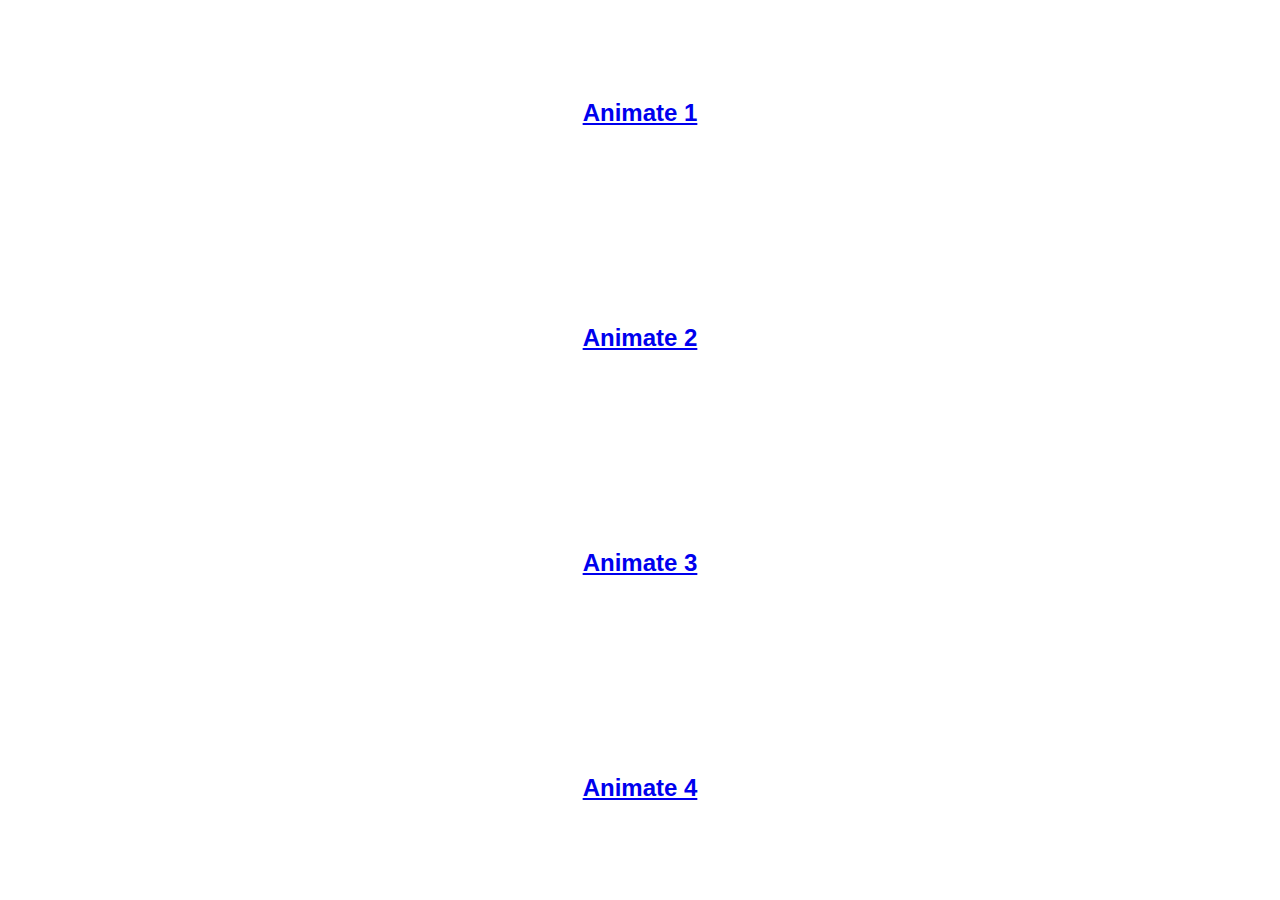
<file: index.html>
<!DOCTYPE html>
<html lang="en">
  <head>
    <meta charset="UTF-8" />
    <meta http-equiv="X-UA-Compatible" content="IE=edge" />
    <meta name="viewport" content="width=device-width, initial-scale=1.0" />
    <link rel="stylesheet" href="./css/style.css" />
    <title>Animate</title>
  </head>
  <body>
    <div class="container">
      <a href="./animate/animate1.html"> <h2>Animate 1</h2> </a
      ><a href="./animate/animate2.html"> <h2>Animate 2</h2> </a
      ><a href="./animate/animate3.html">
        <h2>Animate 3</h2>
      </a>
      <a href="./animate/animate4.html">
        <h2>Animate 4</h2>
      </a>
    </div>
  </body>
</html>
</file>
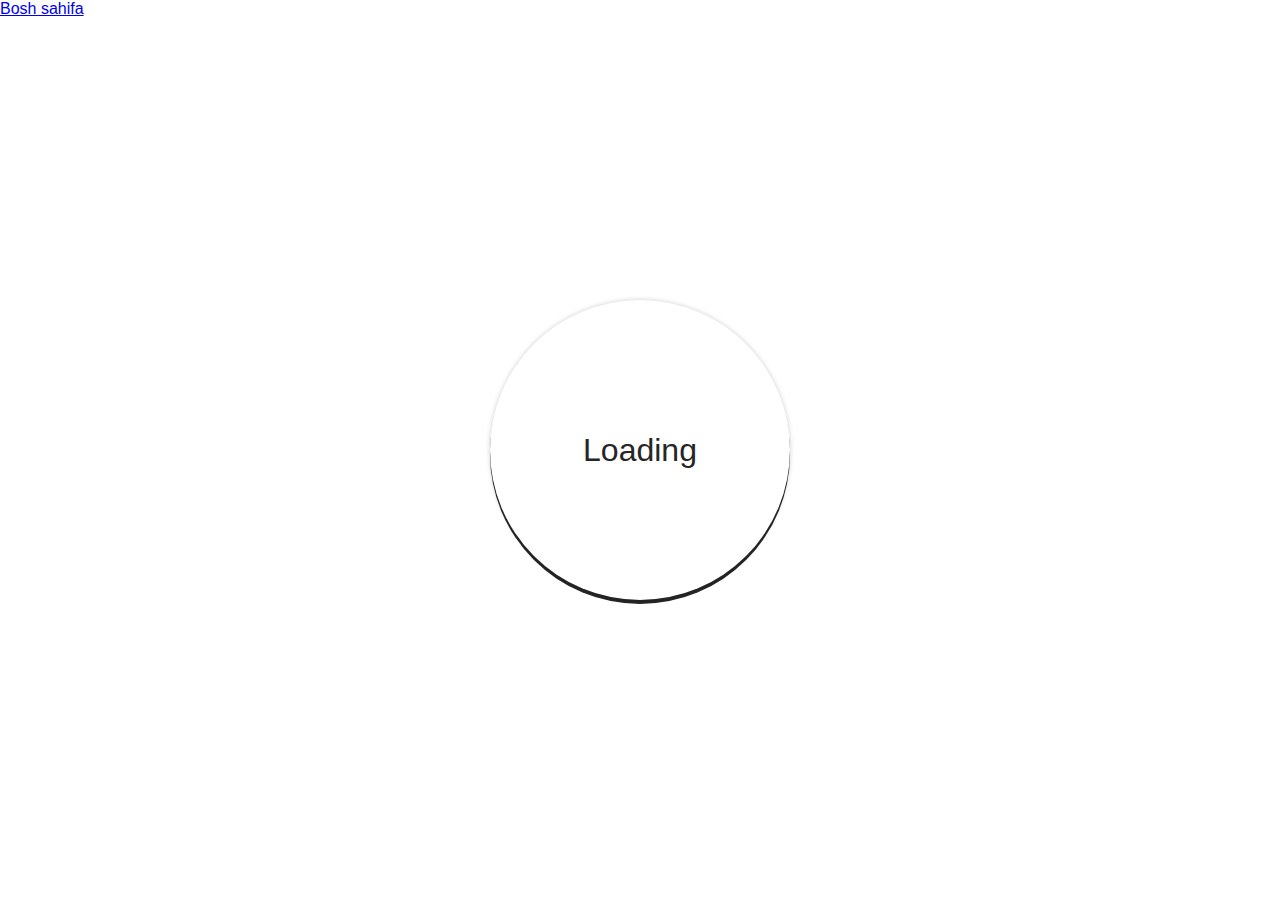
<file: animate/animate1.html>
<!DOCTYPE html>
<html lang="en">
  <head>
    <meta charset="UTF-8" />
    <meta http-equiv="X-UA-Compatible" content="IE=edge" />
    <meta name="viewport" content="width=device-width, initial-scale=1.0" />
    <link rel="stylesheet" href="../css/style.css" />
    <title>Animate 1</title>
  </head>
  <body>
    <div class="center">
      <div class="text">Loading</div>
      <div class="rang"></div>
    </div>
    <a href="../index.html">Bosh sahifa</a>
  </body>
</html>
</file>
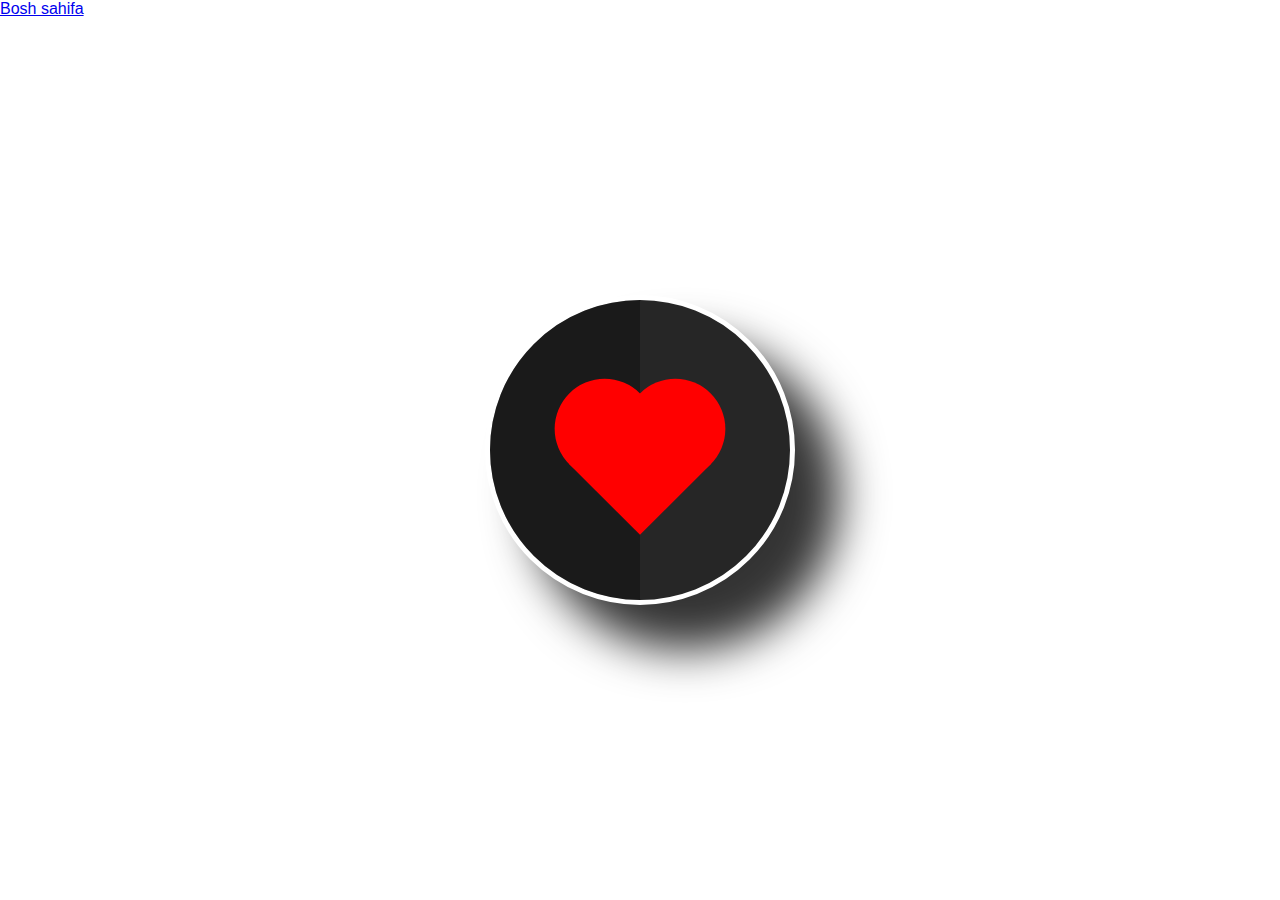
<file: animate/animate2.html>
<!DOCTYPE html>
<html lang="en">
  <head>
    <meta charset="UTF-8" />
    <meta http-equiv="X-UA-Compatible" content="IE=edge" />
    <meta name="viewport" content="width=device-width, initial-scale=1.0" />
    <link rel="stylesheet" href="../css/style.css" />
    <title>Animate 2</title>
  </head>
  <body>
    <div class="center1">
      <div class="heart"></div>
    </div>
    <a href="../index.html">Bosh sahifa</a>
  </body>
</html>
</file>
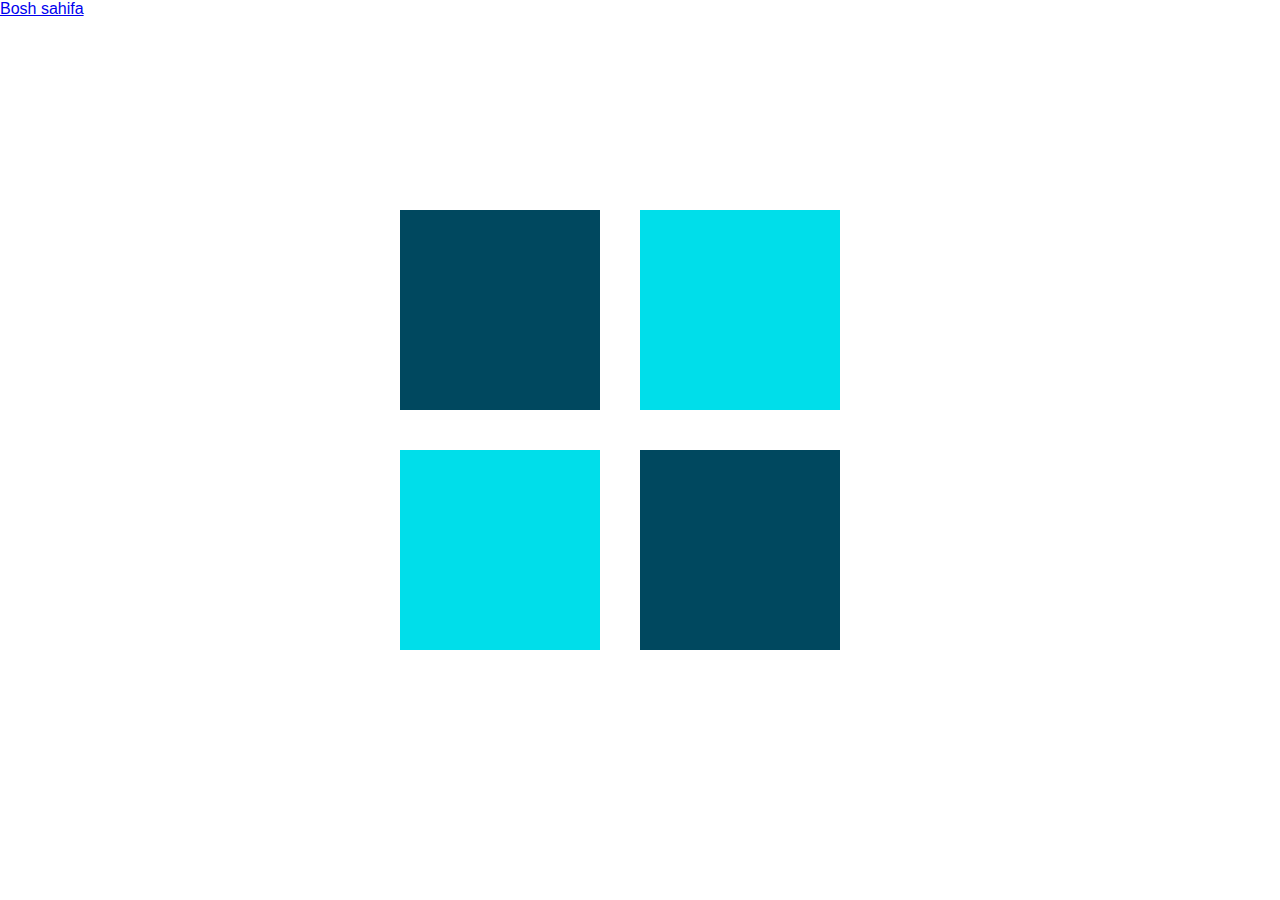
<file: animate/animate3.html>
<!DOCTYPE html>
<html lang="en">
  <head>
    <meta charset="UTF-8" />
    <meta http-equiv="X-UA-Compatible" content="IE=edge" />
    <meta name="viewport" content="width=device-width, initial-scale=1.0" />
    <link rel="stylesheet" href="../css/style.css" />
    <title>Animate 3</title>
  </head>
  <body>
    <div class="center2">
      <span></span><span></span><span></span><span></span>
    </div>
    <a href="../index.html">Bosh sahifa</a>
  </body>
</html>
</file>
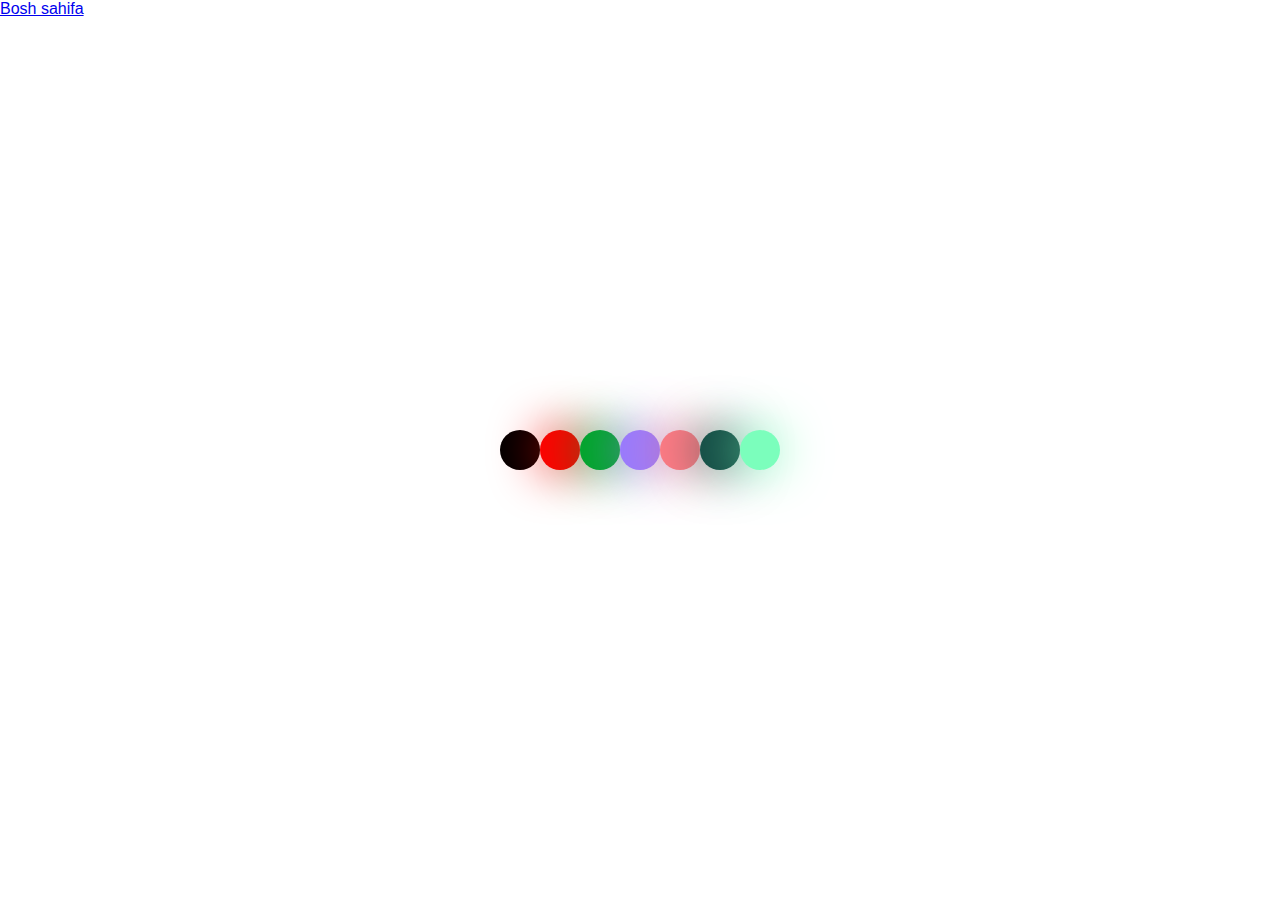
<file: animate/animate4.html>
<!DOCTYPE html>
<html lang="en">
  <head>
    <meta charset="UTF-8" />
    <meta http-equiv="X-UA-Compatible" content="IE=edge" />
    <meta name="viewport" content="width=device-width, initial-scale=1.0" />
    <link rel="stylesheet" href="../css/style.css" />
    <title>Animate 4</title>
  </head>
  <body>
    <ul>
      <li></li>
      <li></li>
      <li></li>
      <li></li>
      <li></li>
      <li></li>
      <li></li>
    </ul>
    <a href="../index.html">Bosh sahifa</a>
  </body>
</html>
</file>
<file: css/style.css>
body {
  margin: 0;
  padding: 0;
  font-family: Verdana, Geneva, Tahoma, sans-serif;
}
/* Animate1 */
.center {
  position: absolute;
  top: 50%;
  left: 50%;
  transform: translate(-50%, -50%);
}
.rang {
  width: 300px;
  height: 300px;
  border-radius: 50%;
  box-shadow: 0 4px 0 #262626;
  background-color: transparent;
  animation: animate 1s linear infinite;
}
.text {
  width: 300px;
  height: 300px;
  border-radius: 50%;
  color: #262626;
  position: absolute;
  top: 0;
  left: 0;
  text-align: center;
  line-height: 300px;
  font-size: 2em;
  background: transparent;
  box-shadow: 0 0 5px rgba(0, 0, 0, 0.2);
}
@keyframes animate {
  0% {
    transform: rotate(0deg);
  }
  100% {
    transform: rotate(360deg);
  }
}
/* Aninate 2 */
.center1 {
  position: absolute;
  top: 50%;
  left: 50%;
  transform: translate(-50%, -50%);
  padding: 100px;
  background-color: #262626;
  border: 5px solid #fff;
  border-radius: 50%;
  box-shadow: 45px 45px 45px rgba(0, 0, 0, 0.8);
  z-index: 1;
  overflow: hidden;
}
.center1::after {
  content: "";
  position: absolute;
  top: 0;
  left: -50%;
  width: 100%;
  height: 100%;
  background: rgba(0, 0, 0, 0.3);
}
.heart {
  position: relative;
  width: 100px;
  height: 100px;
  background: #f00;
  transform: rotate(45deg) translate(10px, 10px);
  animation: animate1 1s linear infinite;
  z-index: 2;
}

.heart::after {
  content: "";
  width: 100%;
  height: 100%;
  background: #f00;
  position: absolute;
  top: -50%;
  left: 0;
  border-radius: 50%;
}

.heart::before {
  content: "";
  width: 100%;
  height: 100%;
  background: #f00;
  position: absolute;
  bottom: 0;
  right: 50%;
  border-radius: 50%;
}
@keyframes animate1 {
  0% {
    transform: rotate(45deg) translate(10px, 10px) scale(1);
  }
  25% {
    transform: rotate(45deg) translate(10px, 10px) scale(1.2);
  }
  30% {
    transform: rotate(45deg) translate(10px, 10px) scale(1.4);
  }
  50% {
    transform: rotate(45deg) translate(10px, 10px) scale(1.2);
  }
  75% {
    transform: rotate(45deg) translate(10px, 10px) scale(1.4);
  }
  90% {
    transform: rotate(45deg) translate(10px, 10px) scale(1.2);
  }
  10% {
    transform: rotate(45deg) translate(10px, 10px) scale(1);
  }
}
/* Animate 3 */
.center2 {
  position: absolute;
  top: 50%;
  left: 50%;
  transform: translate(-50%, -50%);
}
span {
  position: absolute;
  width: 200px;
  height: 200px;
  background: #262626;
  animation: animate3 4s ease-in-out infinite;
}
span:nth-child(1) {
  background: #00485f;
  left: -240px;
  top: -240px;
  animation-delay: 0.2s;
}
span:nth-child(2) {
  background: #00deea;
  left: 0;
  top: -240px;
  animation-delay: 0.4s;
}
span:nth-child(3) {
  background: #00deea;
  left: -240px;
  top: 0;
  animation-delay: 0.6s;
}
span:nth-child(4) {
  background: #00485f;
  left: 0;
  top: 0;
  animation-delay: 0.8s;
}
@keyframes animate3 {
  0% {
    transform: rotateY(0deg);
  }
  20% {
    transform: rotateY(360deg);
  }
  40% {
    transform: rotateX(180deg);
  }
  60% {
    transform: rotateY(0deg);
  }
  80% {
    transform: rotateY(360deg);
  }
  100% {
    transform: rotateX(180deg);
  }
}
/* ANIMATE 4 */
ul {
  position: absolute;
  top: 50%;
  left: 50%;
  transform: translate(-50%, -50%);
  margin: 0;
  padding: 0;
  display: flex;
}
ul li {
  list-style: none;
  width: 40px;
  height: 40px;
  background-color: rgb(2, 0, 0);
  border-radius: 50%;
  animation: animate4 1.6s ease-in-out infinite;
}
@keyframes animate4 {
  0%,
  40%,
  100% {
    transform: scale(0.2);
  }
  20% {
    transform: scale(1);
  }
}
li:nth-child(2) {
  animation-delay: -1.4s;
  background-color: #f00;
  box-shadow: 0 0 50px #f00;
}
li:nth-child(3) {
  animation-delay: -1.2s;
  background-color: #00a52a;
  box-shadow: 0 0 50px #00a52a;
}
li:nth-child(4) {
  animation-delay: -1s;
  background-color: #7f8014;
  box-shadow: 0 0 50px #7f8014;
}
li:nth-child(4) {
  animation-delay: -0.8s;
  background-color: #987bfe;
  box-shadow: 0 0 50px #987bfe;
}
li:nth-child(5) {
  animation-delay: -0.6s;
  background-color: #fe7b85;
  box-shadow: 0 0 50px #fe7b85;
}
li:nth-child(6) {
  animation-delay: -0.4s;
  background-color: #164e46;
  box-shadow: 0 0 50px #164e46;
}
li:nth-child(7) {
  animation-delay: -0.2s;
  background-color: #7bfebc;
  box-shadow: 0 0 50px #7bfebc;
}
/* container */
.container {
  height: 100vh;
  display: grid;
  place-items: center;
}
</file>
